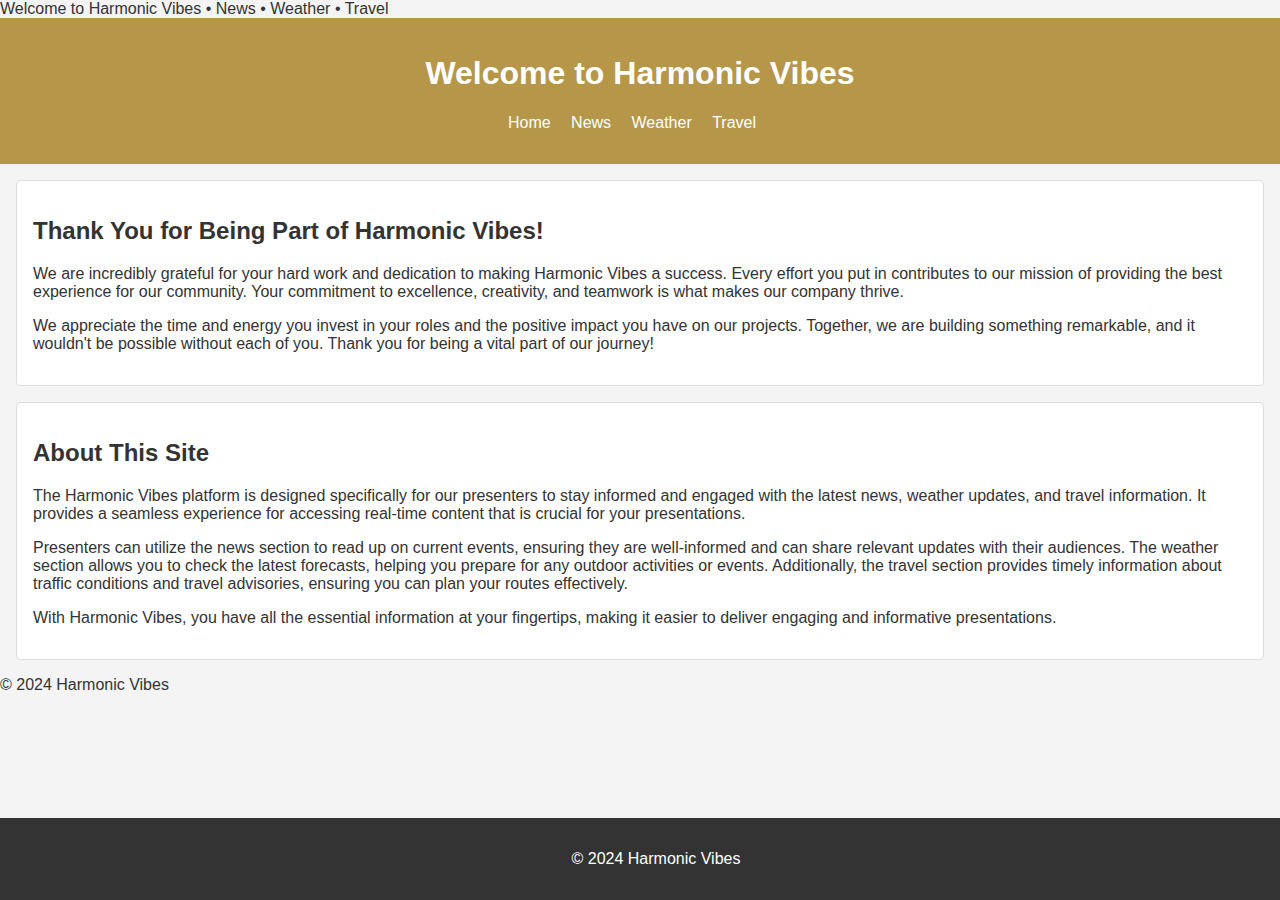
<file: index.html>
Welcome to Harmonic Vibes
	•	News
	•	Weather
	•	Travel
<!DOCTYPE html>
<html lang="en">
<head>
    <meta charset="UTF-8">
    <meta name="viewport" content="width=device-width, initial-scale=1.0">
    <title>Harmonic Vibes</title>
    <link rel="stylesheet" href="styles.css">
</head>
<body>
    <header>
        <h1>Welcome to Harmonic Vibes</h1>
        <nav>
            <ul>
                <li><a href="index.html">Home</a></li>
                <li><a href="news.html">News</a></li>
                <li><a href="weather.html">Weather</a></li>
                <li><a href="travel.html">Travel</a></li>
            </ul>
        </nav>
    </header>

    <main>
        <section id="thank-you">
            <h2>Thank You for Being Part of Harmonic Vibes!</h2>
            <p>We are incredibly grateful for your hard work and dedication to making Harmonic Vibes a success. Every effort you put in contributes to our mission of providing the best experience for our community. Your commitment to excellence, creativity, and teamwork is what makes our company thrive.</p>
            <p>We appreciate the time and energy you invest in your roles and the positive impact you have on our projects. Together, we are building something remarkable, and it wouldn't be possible without each of you. Thank you for being a vital part of our journey!</p>
        </section>

        <section id="about-this-site">
            <h2>About This Site</h2>
            <p>The Harmonic Vibes platform is designed specifically for our presenters to stay informed and engaged with the latest news, weather updates, and travel information. It provides a seamless experience for accessing real-time content that is crucial for your presentations.</p>
            <p>Presenters can utilize the news section to read up on current events, ensuring they are well-informed and can share relevant updates with their audiences. The weather section allows you to check the latest forecasts, helping you prepare for any outdoor activities or events. Additionally, the travel section provides timely information about traffic conditions and travel advisories, ensuring you can plan your routes effectively.</p>
            <p>With Harmonic Vibes, you have all the essential information at your fingertips, making it easier to deliver engaging and informative presentations.</p>
        </section>
    </main>

    <footer>
        <p>&copy; 2024 Harmonic Vibes</p>
    </footer>
</body>
</html>
© 2024 Harmonic Vibes
</file>
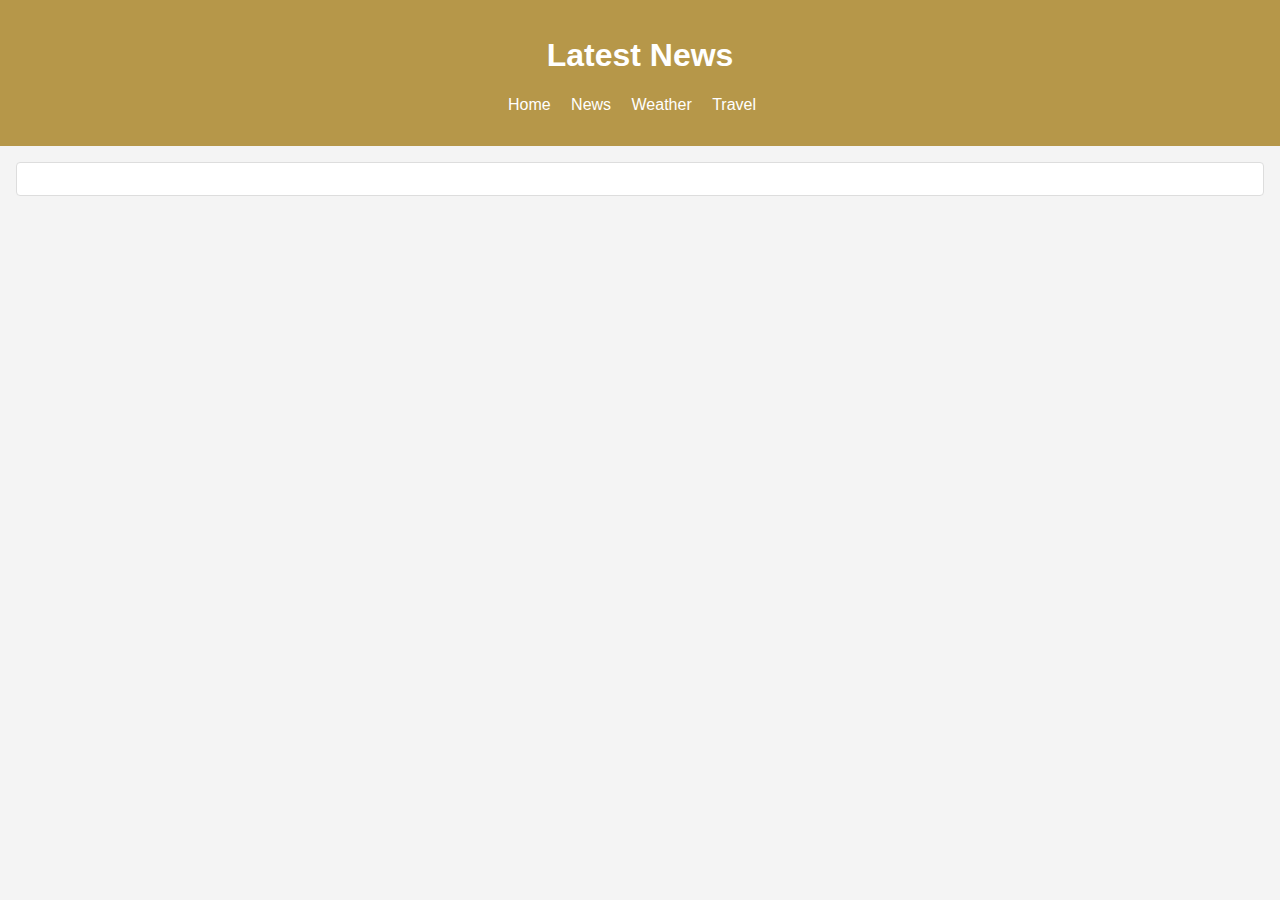
<file: news.html>
<!DOCTYPE html>
<html lang="en">
<head>
    <meta charset="UTF-8">
    <meta name="viewport" content="width=device-width, initial-scale=1.0">
    <title>Latest News - Harmonic Vibes</title>
    <link rel="stylesheet" href="styles.css">
</head>
<body>
    <header>
        <h1>Latest News</h1>
        <nav>
            <ul>
                <li><a href="index.html">Home</a></li>
                <li><a href="news.html">News</a></li>
                <li><a href="weather.html">Weather</a></li>
                <li><a href="travel.html">Travel</a></li>
            </ul>
        </nav>
    </header>
    <section id="news">
        <p>Loading latest news...</p>
    </section>
    <script src="script.js"></script>
</body>
</html>
</file>
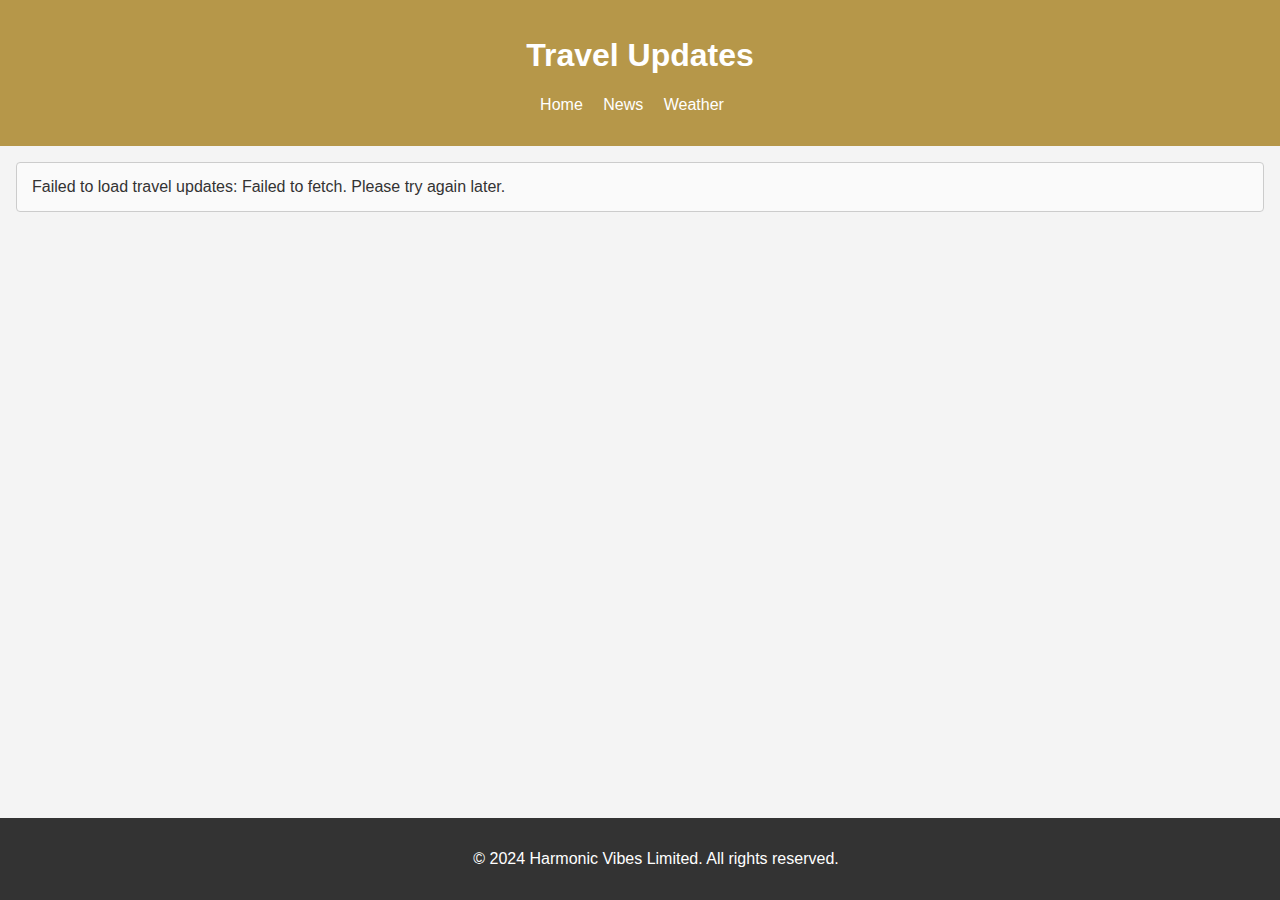
<file: travel.html>
<!DOCTYPE html>
<html lang="en">
<head>
    <meta charset="UTF-8">
    <meta name="viewport" content="width=device-width, initial-scale=1.0">
    <title>Travel Updates - Harmonic Vibes Limited</title>
    <link rel="stylesheet" href="styles.css">
    <script src="script.js" defer></script>
</head>
<body>
    <header>
        <h1>Travel Updates</h1>
        <nav>
            <ul>
                <li><a href="index.html">Home</a></li>
                <li><a href="news.html">News</a></li>
                <li><a href="weather.html">Weather</a></li>
            </ul>
        </nav>
    </header>
    
    <main>
        <section id="travel">
            <h2>Latest Travel Updates</h2>
            <p>Loading travel updates...</p>
        </section>
    </main>

    <footer>
        <p>&copy; 2024 Harmonic Vibes Limited. All rights reserved.</p>
    </footer>
</body>
</html>
</file>
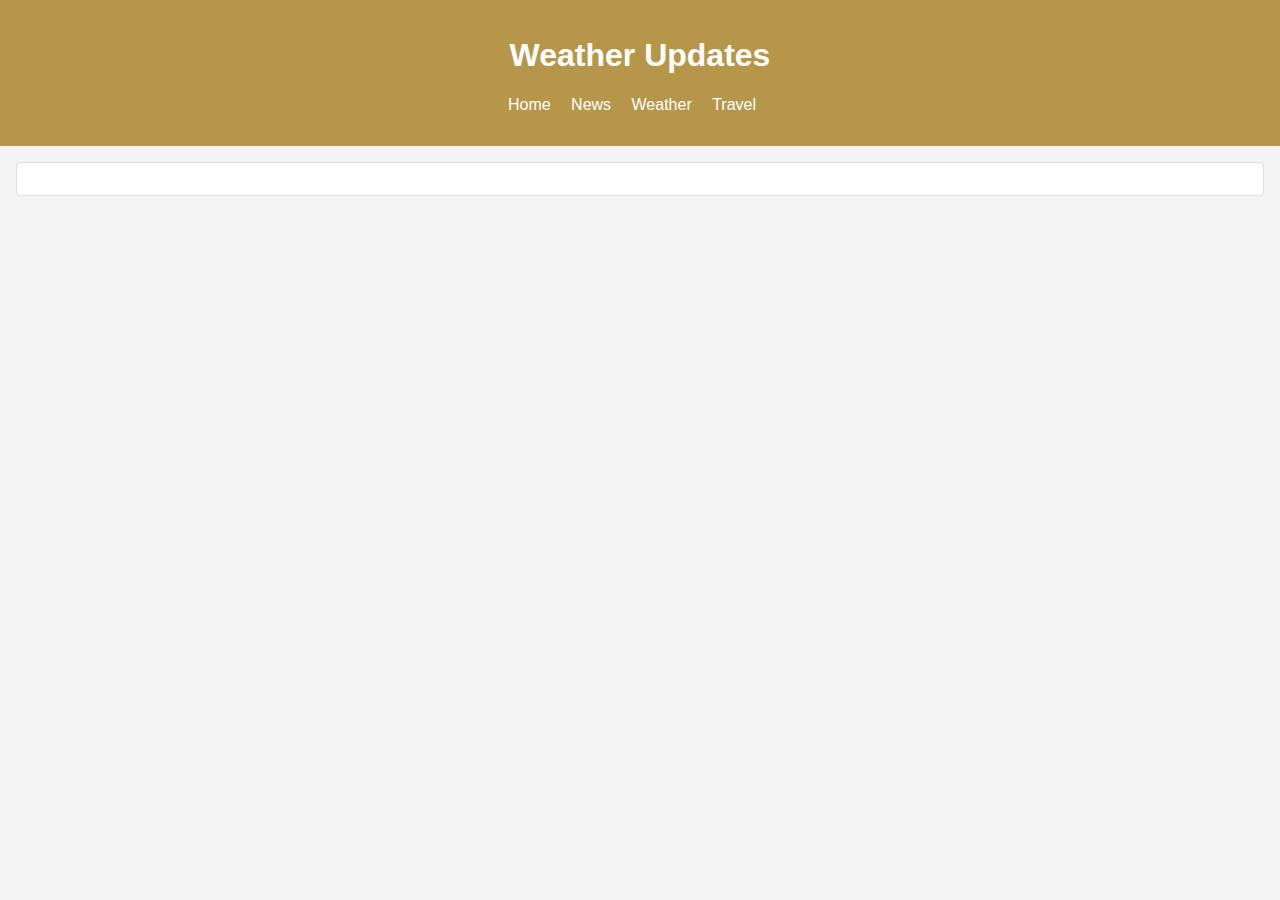
<file: weather.html>
<!DOCTYPE html>
<html lang="en">
<head>
    <meta charset="UTF-8">
    <meta name="viewport" content="width=device-width, initial-scale=1.0">
    <title>Weather Updates - Harmonic Vibes</title>
    <link rel="stylesheet" href="styles.css">
</head>
<body>
    <header>
        <h1>Weather Updates</h1>
        <nav>
            <ul>
                <li><a href="index.html">Home</a></li>
                <li><a href="news.html">News</a></li>
                <li><a href="weather.html">Weather</a></li>
                <li><a href="travel.html">Travel</a></li>
            </ul>
        </nav>
    </header>
    <section id="weather">
        <p>Loading weather updates...</p>
    </section>
    <script src="script.js"></script>
</body>
</html>
</file>
<file: styles.css>
/* Body styles */
body {
    font-family: Arial, sans-serif;
    background-color: #f4f4f4;
    color: #333;
    margin: 0;
    padding: 0;
}

/* Header styles */
header {
    background-color: #b69749; /* Updated header background color */
    color: #fff;
    padding: 1em;
    text-align: center;
}

header nav ul {
    list-style: none;
    padding: 0;
}

header nav ul li {
    display: inline;
    margin-right: 1em;
}

header nav ul li a {
    color: #fff;
    text-decoration: none;
}

/* Section styles */
section {
    padding: 1em;
    margin: 1em;
    background-color: #fff;
    border: 1px solid #ddd;
    border-radius: 4px;
}

/* Article styles */
article {
    margin-bottom: 1em;
}

article h2 {
    color: #b69749; /* Updated article title color */
}

/* Footer styles */
footer {
    text-align: center;
    padding: 1em;
    background-color: #333;
    color: #fff;
    position: fixed;
    width: 100%;
    bottom: 0;
}

/* Travel section styling to prevent cutting off content */
#travel {
    max-height: 450px; /* Increase max height to fit more content */
    overflow-y: auto; /* Enable vertical scrolling */
    padding: 15px;
    margin-bottom: 20px;
    border: 1px solid #ccc; /* Light border for separation */
    background-color: #fafafa; /* Light background for readability */
}

/* Ensure proper spacing and margin for articles inside travel section */
#travel article {
    margin-bottom: 20px; /* Space between articles */
}

#travel h2 {
    font-size: 18px;
    margin: 5px 0;
}
</file>
